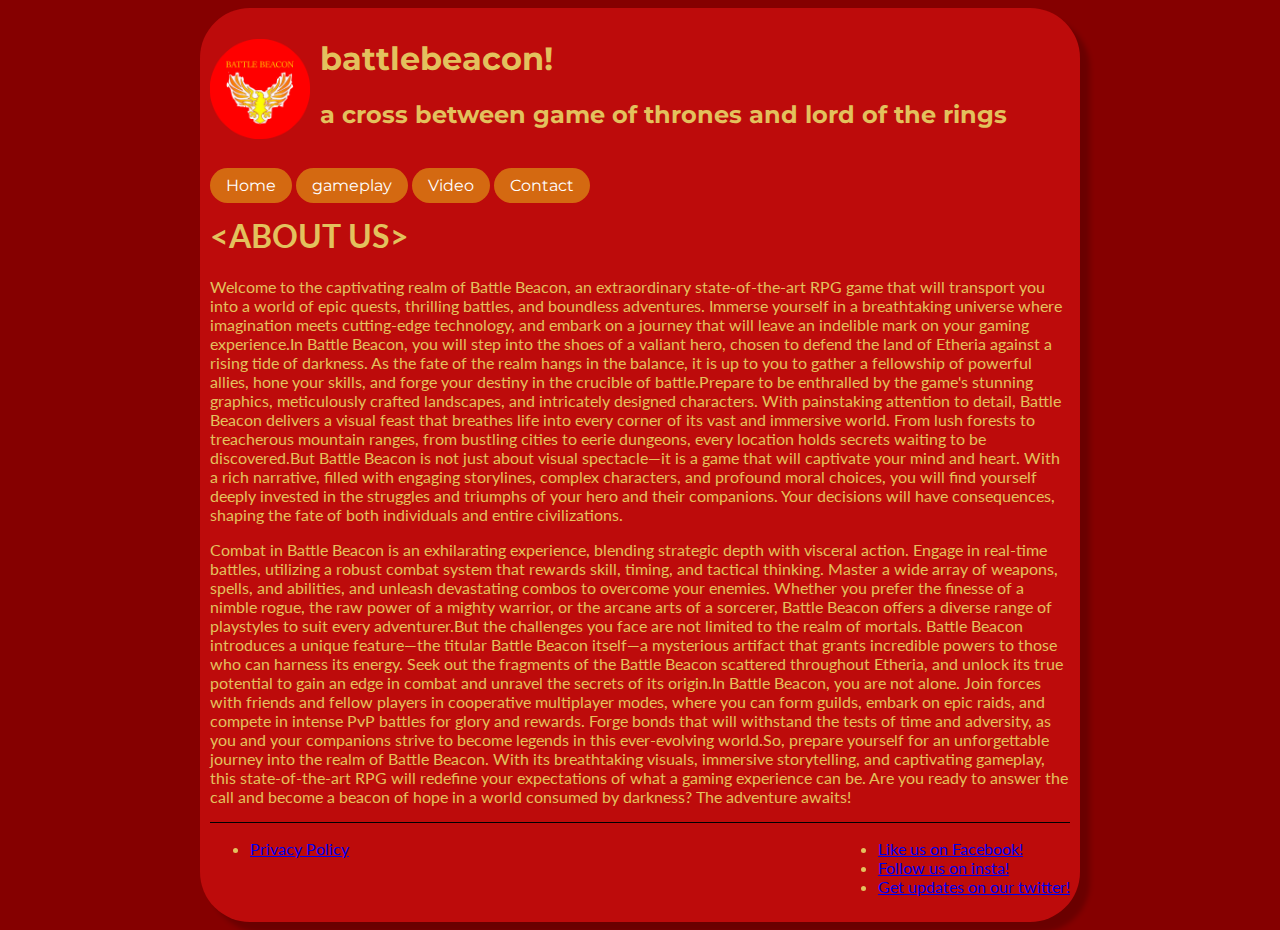
<file: index.html>
<!DOCTYPE html>
<html>
  <head>
    <meta charset="UTF-8">
    <title>Battle beacon!</title>
  <link href="https://fonts.googleapis.com/css2?family=Lato&family=Montserrat&display=swap" rel="stylesheet">
  <link rel="stylesheet" href="style/style.css" type="text/css">
  </head>
  <body>
    <!-- This section is the header of the webpage -->
    <header>
      <img src="images/logo.png" alt="battlebeacon Logo" width="100px" height="100px" />
      <h1>battlebeacon!</h1>
      <h2>a cross between game of thrones and lord of the rings</h2>
    </header>
    <!-- This section is the navigation bar -->
    <nav>
      <ul>
        <li><a href="index.html">Home</a></li>
        <li><a href="mower.html">gameplay</a></li>
        <li><a href="video.html">Video</a></li>
        <li><a href="contact.html">Contact</a></li>
      </ul>
    </nav>
    <!-- This is the main content area of the page -->
    <main>
      <h1>&lt;ABOUT US&gt;</h1>

      <p>Welcome to the captivating realm of Battle Beacon, an extraordinary state-of-the-art RPG game that will transport you into a world of epic quests, thrilling battles, and boundless adventures. Immerse yourself in a breathtaking universe where imagination meets cutting-edge technology, and embark on a journey that will leave an indelible mark on your gaming experience.In Battle Beacon, you will step into the shoes of a valiant hero, chosen to defend the land of Etheria against a rising tide of darkness. As the fate of the realm hangs in the balance, it is up to you to gather a fellowship of powerful allies, hone your skills, and forge your destiny in the crucible of battle.Prepare to be enthralled by the game's stunning graphics, meticulously crafted landscapes, and intricately designed characters. With painstaking attention to detail, Battle Beacon delivers a visual feast that breathes life into every corner of its vast and immersive world. From lush forests to treacherous mountain ranges, from bustling cities to eerie dungeons, every location holds secrets waiting to be discovered.But Battle Beacon is not just about visual spectacle—it is a game that will captivate your mind and heart. With a rich narrative, filled with engaging storylines, complex characters, and profound moral choices, you will find yourself deeply invested in the struggles and triumphs of your hero and their companions. Your decisions will have consequences, shaping the fate of both individuals and entire civilizations.</p>

      <p>Combat in Battle Beacon is an exhilarating experience, blending strategic depth with visceral action. Engage in real-time battles, utilizing a robust combat system that rewards skill, timing, and tactical thinking. Master a wide array of weapons, spells, and abilities, and unleash devastating combos to overcome your enemies. Whether you prefer the finesse of a nimble rogue, the raw power of a mighty warrior, or the arcane arts of a sorcerer, Battle Beacon offers a diverse range of playstyles to suit every adventurer.But the challenges you face are not limited to the realm of mortals. Battle Beacon introduces a unique feature—the titular Battle Beacon itself—a mysterious artifact that grants incredible powers to those who can harness its energy. Seek out the fragments of the Battle Beacon scattered throughout Etheria, and unlock its true potential to gain an edge in combat and unravel the secrets of its origin.In Battle Beacon, you are not alone. Join forces with friends and fellow players in cooperative multiplayer modes, where you can form guilds, embark on epic raids, and compete in intense PvP battles for glory and rewards. Forge bonds that will withstand the tests of time and adversity, as you and your companions strive to become legends in this ever-evolving world.So, prepare yourself for an unforgettable journey into the realm of Battle Beacon. With its breathtaking visuals, immersive storytelling, and captivating gameplay, this state-of-the-art RPG will redefine your expectations of what a gaming experience can be. Are you ready to answer the call and become a beacon of hope in a world consumed by darkness? The adventure awaits!</p>
    </main>
    <!-- This is the footer -->
    <footer>
        <ul id="social">
          <li><a href="https://www.facebook.com">Like us on Facebook!</a></li>
	  <li><a href="https://www.instagram.com">Follow us on insta!</a></li>
	  <li><a href="https://www.twitter.com">Get updates on our twitter!</a></li>
        </ul>
        <ul id="legal">
          <li><a href="#">Privacy Policy</a></li>
        </ul>
    </footer>
  </body>
</html>
</file>
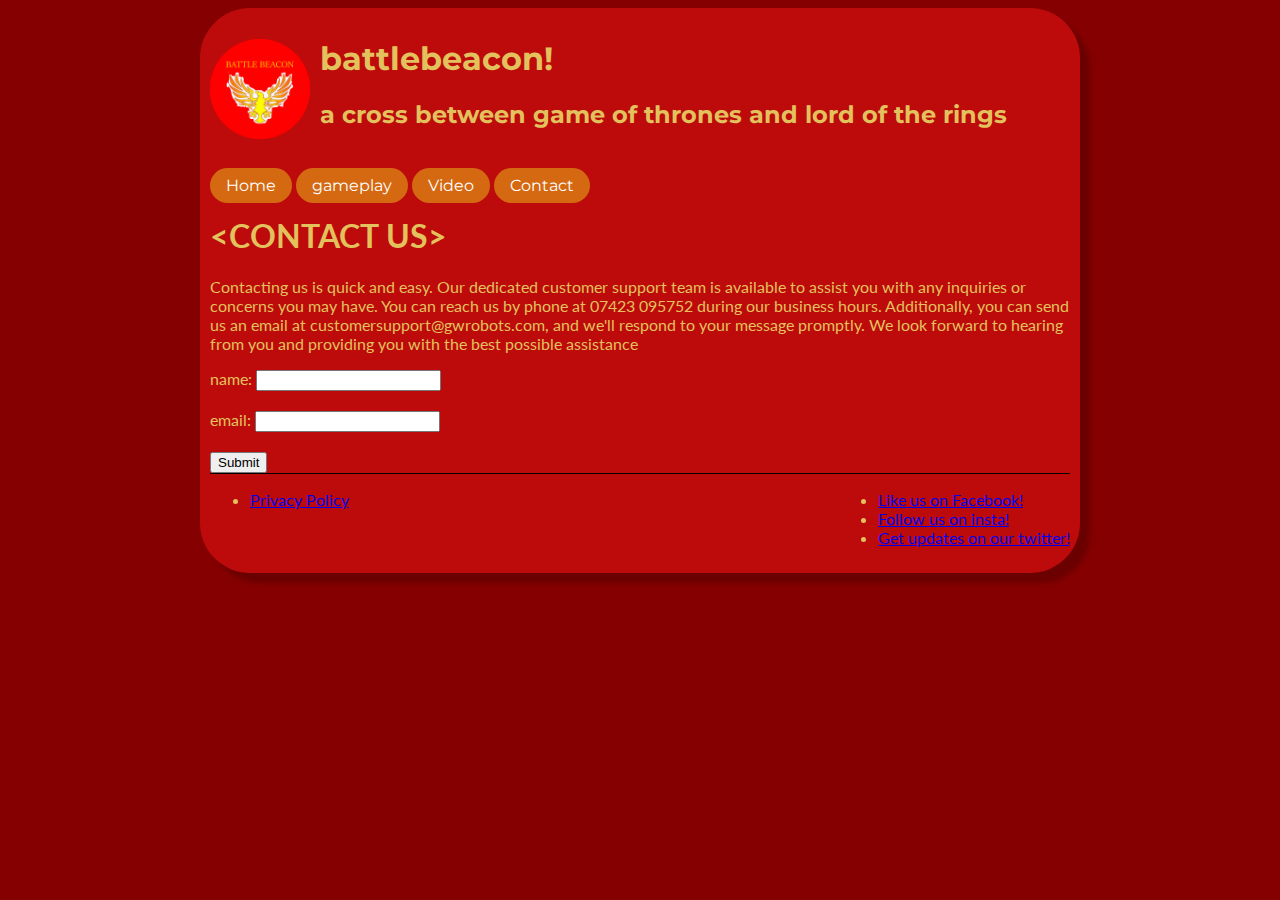
<file: contact.html>
<!DOCTYPE html>
<html>
  <head>
    <meta charset="UTF-8">
    <title>battlebeacon!</title>
  <link href="https://fonts.googleapis.com/css2?family=Lato&family=Montserrat&display=swap" rel="stylesheet">
  <link rel="stylesheet" href="style/style.css" type="text/css">
  </head>
  <body>
    <!-- This section is the header of the webpage -->
    <header>
      <img src="images/logo.png" alt="battlebeacon Logo" width="100px" height="100px" />
      <h1>battlebeacon!</h1>
      <h2>a cross between game of thrones and lord of the rings</h2>
    </header>
    <!-- This section is the navigation bar -->
    <nav>
      <ul>
        <li><a href="index.html">Home</a></li>
        <li><a href="mower.html">gameplay</a></li>
        <li><a href="video.html">Video</a></li>
        <li><a href="contact.html">Contact</a></li>
      </ul>
    </nav>
    <!-- This is the main content area of the page -->
    <main>
      <h1>&lt;CONTACT US&gt;</h1>

      <p>Contacting us is quick and easy. Our dedicated customer support team is available to assist you with any inquiries or concerns you may have. You can reach us by phone at 07423 095752 during our business hours. Additionally, you can send us an email at customersupport@gwrobots.com, and we'll respond to your message promptly. We look forward to hearing from you and providing you with the best possible assistance</p>
 
<form action="/action_page.php" method="get">
  <label for="fname">name:</label>
  <input type="text" id="fname" name="fname"><br><br>
  <label for="lname">email:</label>
  <input type="text" id="lname" name="lname"><br><br>
  <input type="submit" value="Submit">
</form>

   </main>
    <!-- This is the footer -->
    <footer>
        <ul id="social">
          <li><a href="https://www.facebook.com">Like us on Facebook!</a></li>
	  <li><a href="https://www.instagram.com">Follow us on insta!</a></li>
	  <li><a href="https://www.twitter.com">Get updates on our twitter!</a></li>
        </ul>
        <ul id="legal">
          <li><a href="#">Privacy Policy</a></li>
        </ul>
    </footer>
  </body>
</html>
</file>
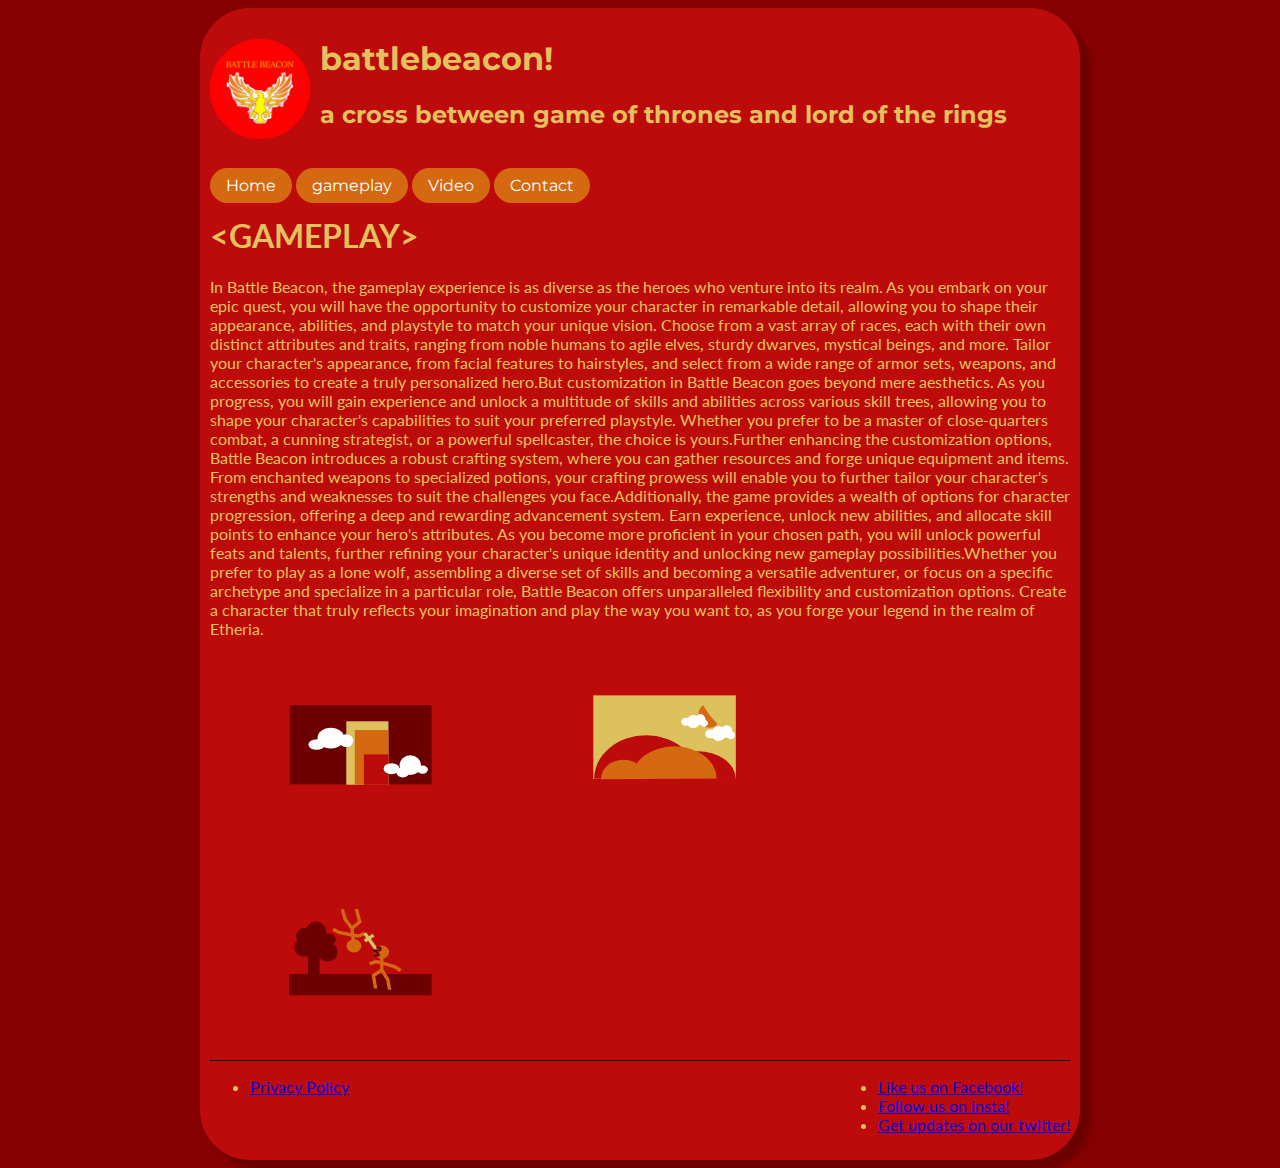
<file: mower.html>
<!DOCTYPE html>
<html>
  <head>
    <meta charset="UTF-8">
    <title>Fab Gadget Ltd.</title>
  <link href="https://fonts.googleapis.com/css2?family=Lato&family=Montserrat&display=swap" rel="stylesheet">
  <link rel="stylesheet" href="style/style.css" type="text/css">
  </head>
  <body>
    <!-- This section is the header of the webpage -->
    <header>
      <img src="images/logo.png" alt="Fab Gadget Logo" width="100px" height="100px" />
      <h1>battlebeacon!</h1>
      <h2>a cross between game of thrones and lord of the rings</h2>
    </header>
    <!-- This section is the navigation bar -->
    <nav>
      <ul>
        <li><a href="index.html">Home</a></li>
        <li><a href="mower.html">gameplay</a></li>
        <li><a href="video.html">Video</a></li>
        <li><a href="contact.html">Contact</a></li>
      </ul>
    </nav>
    <!-- This is the main content area of the page -->
    <main>
      <h1>&lt;GAMEPLAY&gt;</h1>

      <p>In Battle Beacon, the gameplay experience is as diverse as the heroes who venture into its realm. As you embark on your epic quest, you will have the opportunity to customize your character in remarkable detail, allowing you to shape their appearance, abilities, and playstyle to match your unique vision.

Choose from a vast array of races, each with their own distinct attributes and traits, ranging from noble humans to agile elves, sturdy dwarves, mystical beings, and more. Tailor your character's appearance, from facial features to hairstyles, and select from a wide range of armor sets, weapons, and accessories to create a truly personalized hero.But customization in Battle Beacon goes beyond mere aesthetics. As you progress, you will gain experience and unlock a multitude of skills and abilities across various skill trees, allowing you to shape your character's capabilities to suit your preferred playstyle. Whether you prefer to be a master of close-quarters combat, a cunning strategist, or a powerful spellcaster, the choice is yours.Further enhancing the customization options, Battle Beacon introduces a robust crafting system, where you can gather resources and forge unique equipment and items. From enchanted weapons to specialized potions, your crafting prowess will enable you to further tailor your character's strengths and weaknesses to suit the challenges you face.Additionally, the game provides a wealth of options for character progression, offering a deep and rewarding advancement system. Earn experience, unlock new abilities, and allocate skill points to enhance your hero's attributes. As you become more proficient in your chosen path, you will unlock powerful feats and talents, further refining your character's unique identity and unlocking new gameplay possibilities.Whether you prefer to play as a lone wolf, assembling a diverse set of skills and becoming a versatile adventurer, or focus on a specific archetype and specialize in a particular role, Battle Beacon offers unparalleled flexibility and customization options. Create a character that truly reflects your imagination and play the way you want to, as you forge your legend in the realm of Etheria.</p>

<img src="images/image1.svg" alt="the battle beacon" width="300px" height="200px" />
<img src="images/image2.svg" alt="landsvcape" width="300px" height="200px" />
<img src="images/image3.svg" alt="gameplay" width="300px" height="200px" />

    </main>
    <!-- This is the footer -->
    <footer>
        <ul id="social">
          <li><a href="https://www.facebook.com">Like us on Facebook!</a></li>
	  <li><a href="https://www.instagram.com">Follow us on insta!</a></li>
	  <li><a href="https://www.twitter.com">Get updates on our twitter!</a></li>
        </ul>
        <ul id="legal">
          <li><a href="#">Privacy Policy</a></li>
        </ul>
    </footer>
  </body>
</html>
</file>
<file: style/style.css>
/* Google font styles */
/* main body font */
body,h1,h2,h3,h4,h5,h6 {
  font-family: "Lato", sans-serif;
  color: #e3c15d;
}
/* navigation and header font */
nav li, header h1, header h2 {
  font-family: "Montserrat", sans-serif;
  color: #e3c15d;
}

/* body styles */
html {
  width: 70%;
  margin: auto;
  background-color: #850000;
}

body {
  background-color: #bd0b0b;
  padding: 10px;
  border-radius: 50px;
  box-shadow: 10px 10px 5px rgba(0, 0, 0, 0.2);
}

/* header styles */
header img {
  float: left;
  margin-right: 10px;
}

/* nav styles */
nav {
  padding-top: 10px;
}
nav ul {
  list-style-type: none;
  padding-inline-start: 0;
}
nav li {
  display: inline;
}
nav li a {
  padding: 8px 16px;
  border-radius: 25px;
  text-decoration: none;
  background-color: #d46911;
  color: #ffffff;
}
/* change the link colours on hover */
nav li a:hover {
  background-color: #ffffff;
  color: #d46911;
  box-shadow: 5px 5px 2.5px rgba(0, 0, 0, 0.2);
}

/* footer styles */
footer {
  border-top: 1px solid #000000;
  overflow: hidden;
}
footer ul#social {
  float: right;
}
footer ul#legal {
  float: left;
}
</file>
